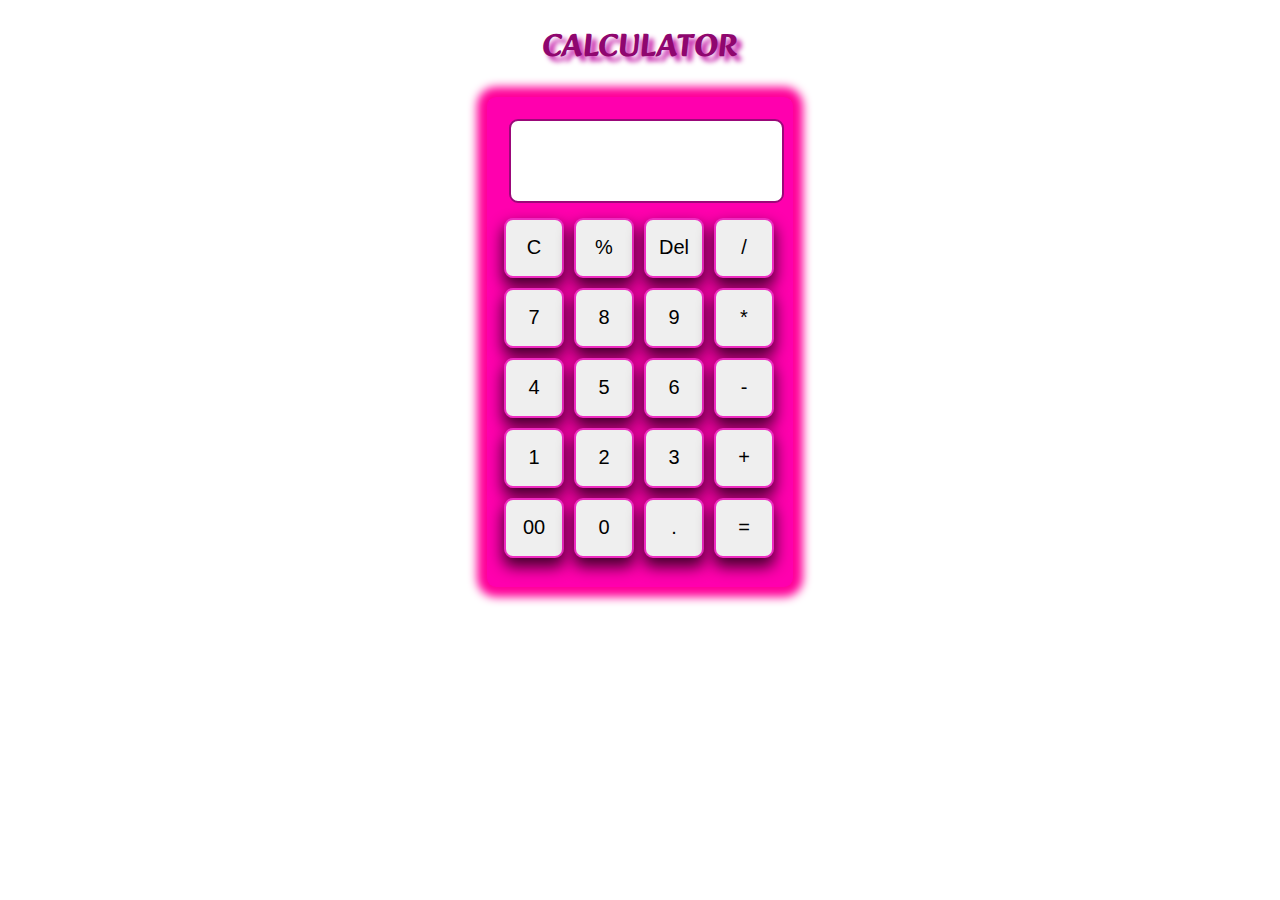
<file: Calculator/index.html>
<!DOCTYPE html>
<html lang="en">

<head>
    <meta charset="UTF-8">
    <meta name="viewport" content="width=device-width, initial-scale=1.0">
    <title>Presenting a Calculator made by me </title>
    <link href="style.css" rel="stylesheet" type="text/css"/>
    </head>

<body>
    <h1 class="text-center"> CALCULATOR</h1>
    <div class="bg-black">
        <div class="row">
            <input class="input" type="text" />
        </div>
        <div class="row">
            <button class="button">C</button>
            <button class="button">%</button>
            <button class="button">Del</button>
            <button class="button">/</button>

        </div>
        <div class="row">
            <button class="button">7</button>
            <button class="button">8</button>
            <button class="button">9</button>
            <button class="button">*</button>

        </div>
        <div class="row">
            <button class="button">4</button>
            <button class="button">5</button>
            <button class="button">6</button>
            <button class="button">-</button>

        </div>
        <div class="row">
            <button class="button">1</button>
            <button class="button">2</button>
            <button class="button">3</button>
            <button class="button">+</button>

        </div>
        <div class="row">
            <button class="button">00</button>
            <button class="button">0</button>
            <button class="button">.</button>
            <button class="button">=</button>

        </div>
    </div>
    <script src="script.js"></script>
    <script src="https://replit.com/public/js/replit-badge.js" theme="blue"defer></script>
</body>

</html>
</file>
<file: Calculator/style.css>
@import url('https://fonts.googleapis.com/css2?family=Alkatra:wght@600&display=swap');
html, body{
    font-family:"Alkatra";
}
.button{
    margin: 3px ;
    width: 60px;
    height: 60px;
    text-align: center;
    border: 2px solid rgb(238, 43, 193);
    box-shadow: 0px 8px 15px 1px rgb(68, 2, 44);
    border-radius: 9px;
    cursor: pointer;
    font-size: 20px;
    
}
.row{
    margin: 4px;
}
.row input{
    font-size: 21px;
    margin: 8px;
    padding: 10px 0px;
    /* border: 2px solid black; */
    border: 2px solid rgb(155, 8, 121);
    height: 60px;
    border-radius: 9px;
}
.text-center{
    text-align: center;
    color: rgb(143, 6, 111);
    text-shadow: 5px 5px 5px rgb(196, 25, 167);
}

.bg-black{
    background: rgb(255, 0, 174);
    width: 286px;
    height: 470px;
    border-radius: 9px ;
    margin:auto;
    padding: 10px;
    flex-direction: column;
    align-items: center;
    box-shadow: 0px 0px 10px 10px rgb(255, 0, 153);
}
</file>
